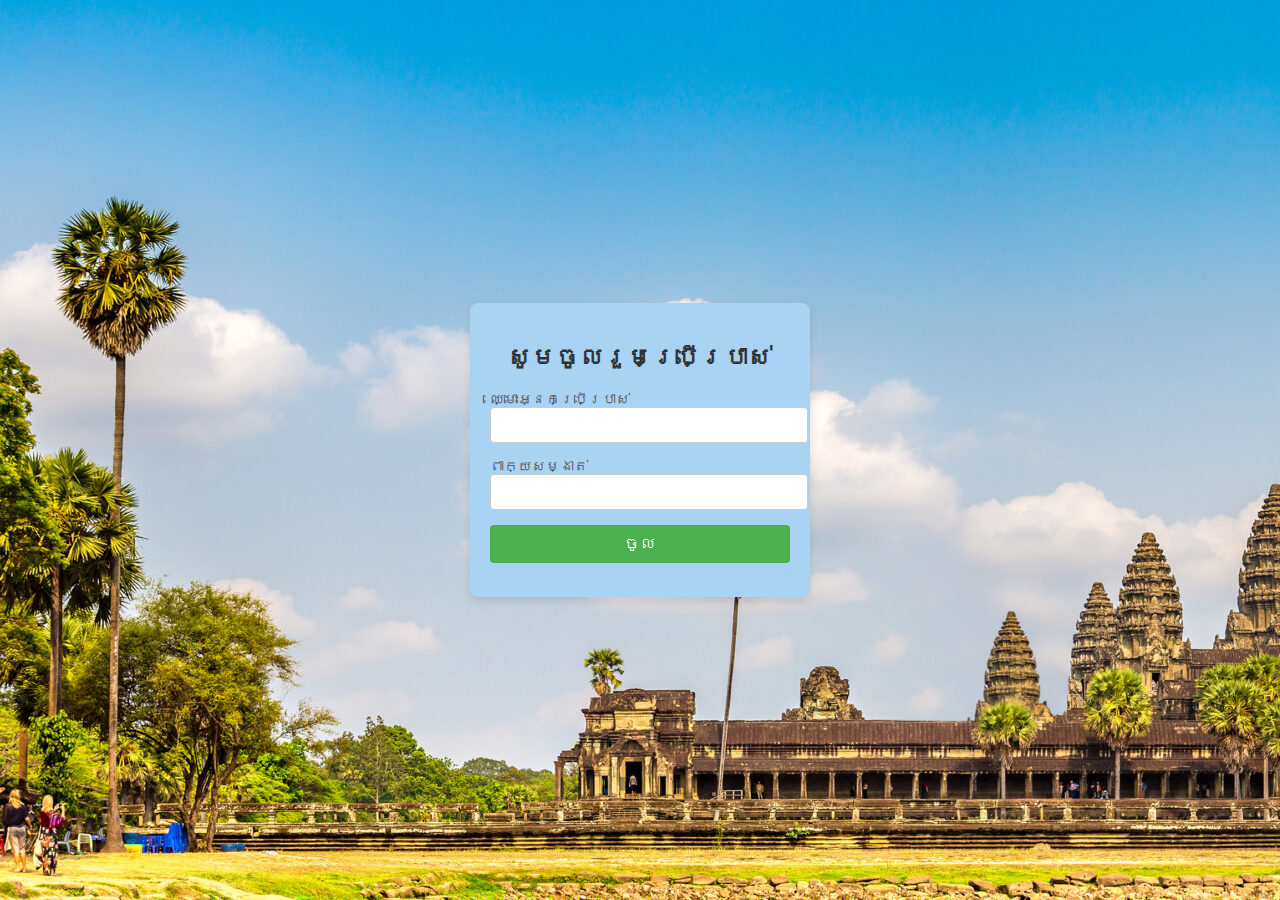
<file: index.html>
<!DOCTYPE html>
<html lang="km">
<head>
    <meta charset="UTF-8">
    <meta name="viewport" content="width=device-width, initial-scale=1.0">
    <title>Login Page</title>
    <style>
        /* style.css */
body {
    font-family: Arial, sans-serif;
    background:url(angkor-wat-temple-siem-reap-1-scaled.jpg);
    margin: 0;
    padding: 0;
    display: flex;
    justify-content: center;
    align-items: center;
    height: 100vh;
}

.login-container {
    background-color: rgb(169, 211, 243);
    padding: 20px;
    border-radius: 8px;
    box-shadow: 0 4px 8px rgba(0, 0, 0, 0.1);
    width: 300px;
    text-align: center;
}

h2 {
    margin-bottom: 20px;
    color: #333;
}

.input-group {
    margin-bottom: 15px;
    text-align: left;
}

.input-group label {
    display: block;
    font-size: 14px;
    color: #555;
}

.input-group input {
    width: 100%;
    padding: 8px;
    font-size: 16px;
    border: 1px solid #ccc;
    border-radius: 4px;
}

button {
    background-color: #4CAF50;
    color: white;
    padding: 10px;
    border: none;
    border-radius: 4px;
    cursor: pointer;
    width: 100%;
    font-size: 16px;
}

button:hover {
    background-color: #45a049;
}

#error-message {
    color: red;
    font-size: 14px;
    margin-top: 10px;
}

    </style>
</head>
<body>
    <div class="login-container">
        <h2>សូមចូលរួមប្រើប្រាស់</h2>
        <form id="login-form">
            <div class="input-group">
                <label for="username">ឈ្មោះអ្នកប្រើប្រាស់</label>
                <input type="text" id="username" name="username" required>
            </div>
            <div class="input-group">
                <label for="password">ពាក្យសម្ងាត់</label>
                <input type="password" id="password" name="password" required>
            </div>
            <button type="submit" id="login-btn">ចូល</button>
            <p id="error-message"></p>
        </form>
    </div>

    <script>
        // script.js
document.getElementById('login-form').addEventListener('submit', function(event) {
    event.preventDefault(); // Prevent the form from submitting normally

    // Get the values from the input fields
    var username = document.getElementById('username').value;
    var password = document.getElementById('password').value;

    // Check if the username and password are correct
    if (username === 'loch kin' && password === '123') {
        alert('សូមស្វាគមន៍! អ្នកបានចូលដោយជោគជ័យ');
        window.location.href = 'index1.html'; // Redirect to another page (can be dashboard)
    } else {
        document.getElementById('error-message').textContent = 'ឈ្មោះអ្នកប្រើប្រាស់ ឬ ពាក្យសម្ងាត់មិនត្រឹមត្រូវ!';
    }
});

    </script>
</body>
</html>
</file>
